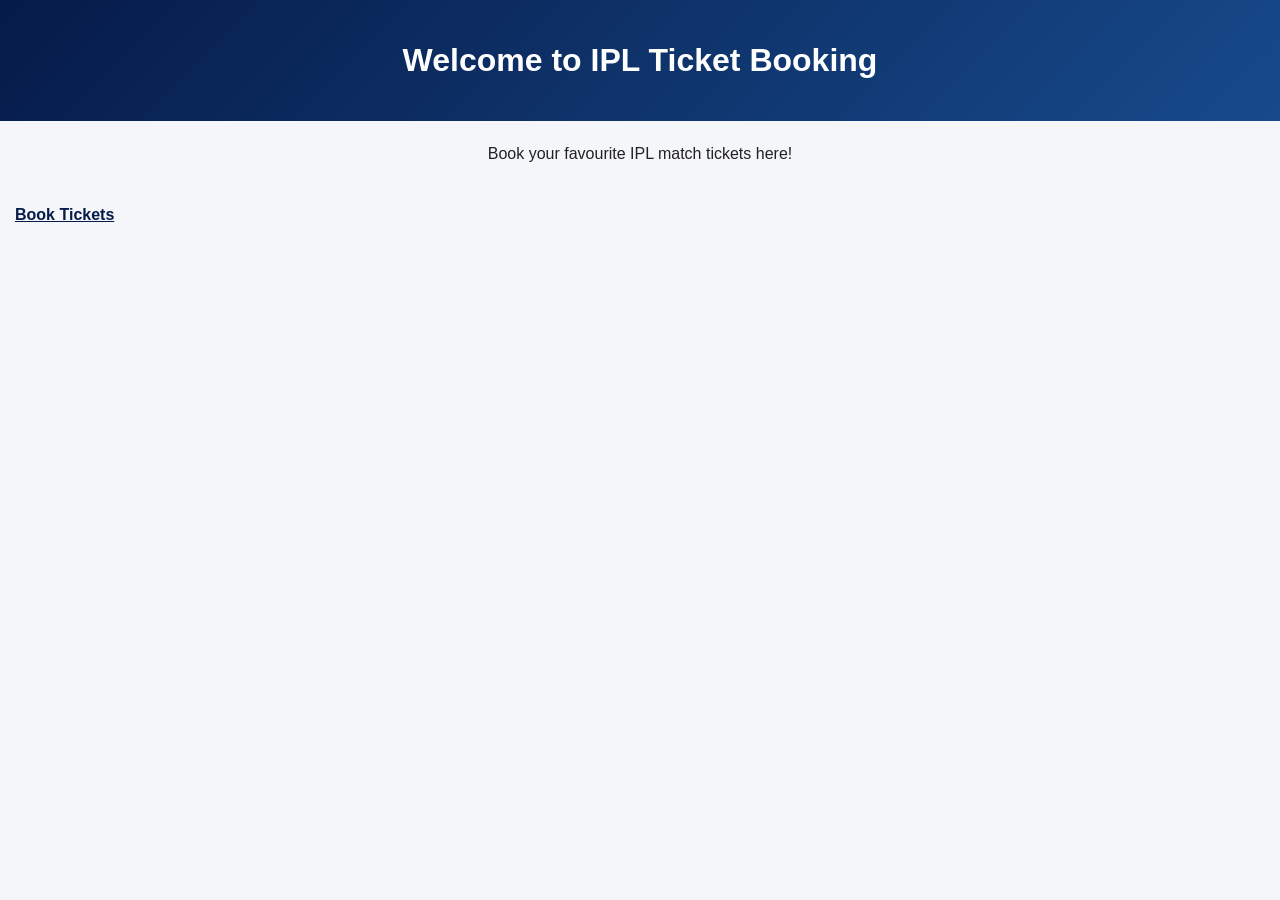
<file: index.html>
<!DOCTYPE html>
<html>
<head>
    <title>IPL Ticket Booking</title>
    <link rel="stylesheet" href="style.css">
</head>
<body>

    <h1>Welcome to IPL Ticket Booking</h1>

    <p>Book your favourite IPL match tickets here!</p>

    <a href="booking.html">Book Tickets</a>

</body>
</html>
</file>
<file: style.css>
:root {
    --primary: #061b49;
    --accent: #f5c518;
    --background: #f4f6fa;
    --text: #222;
}

* {
    margin: 0;
    padding: 0;
    box-sizing: border-box;
}

body {
    font-family: Arial, sans-serif;
    background: var(--background);
    color: var(--text);
    line-height: 1.6;
}

h1 {
    background: linear-gradient(135deg, #061b49, #174a8b);
    color: white;
    text-align: center;
    padding: 35px 15px;
}

p {
    text-align: center;
    margin: 20px;
}

a {
    color: #061b49;
    font-weight: bold;
    display: inline-block;
    margin: 15px;
}

a:hover {
    color: #d49d00;
}

form {
    background: white;
    max-width: 500px;
    margin: 30px auto;
    padding: 30px;
    border-radius: 12px;
    box-shadow: 0 4px 15px #ccc;
}

label {
    display: block;
    margin-top: 15px;
    font-weight: bold;
}

input, select {
    width: 100%;
    padding: 12px;
    margin: 8px 0;
    border: 1px solid #ccc;
    border-radius: 6px;
}

button, input[type="submit"], input[type="reset"] {
    background: #061b49;
    color: white;
    padding: 12px 22px;
    border: none;
    border-radius: 6px;
    cursor: pointer;
    margin-top: 15px;
}

button:hover, input[type="submit"]:hover {
    background: #d49d00;
    color: #061b49;
}

table {
    width: 90%;
    margin: 25px auto;
    border-collapse: collapse;
    background: white;
}

th, td {
    padding: 14px;
    border: 1px solid #ddd;
    text-align: center;
}

th {
    background: #061b49;
    color: white;
}

footer {
    background: #061b49;
    color: white;
    text-align: center;
    padding: 20px;
}
</file>
